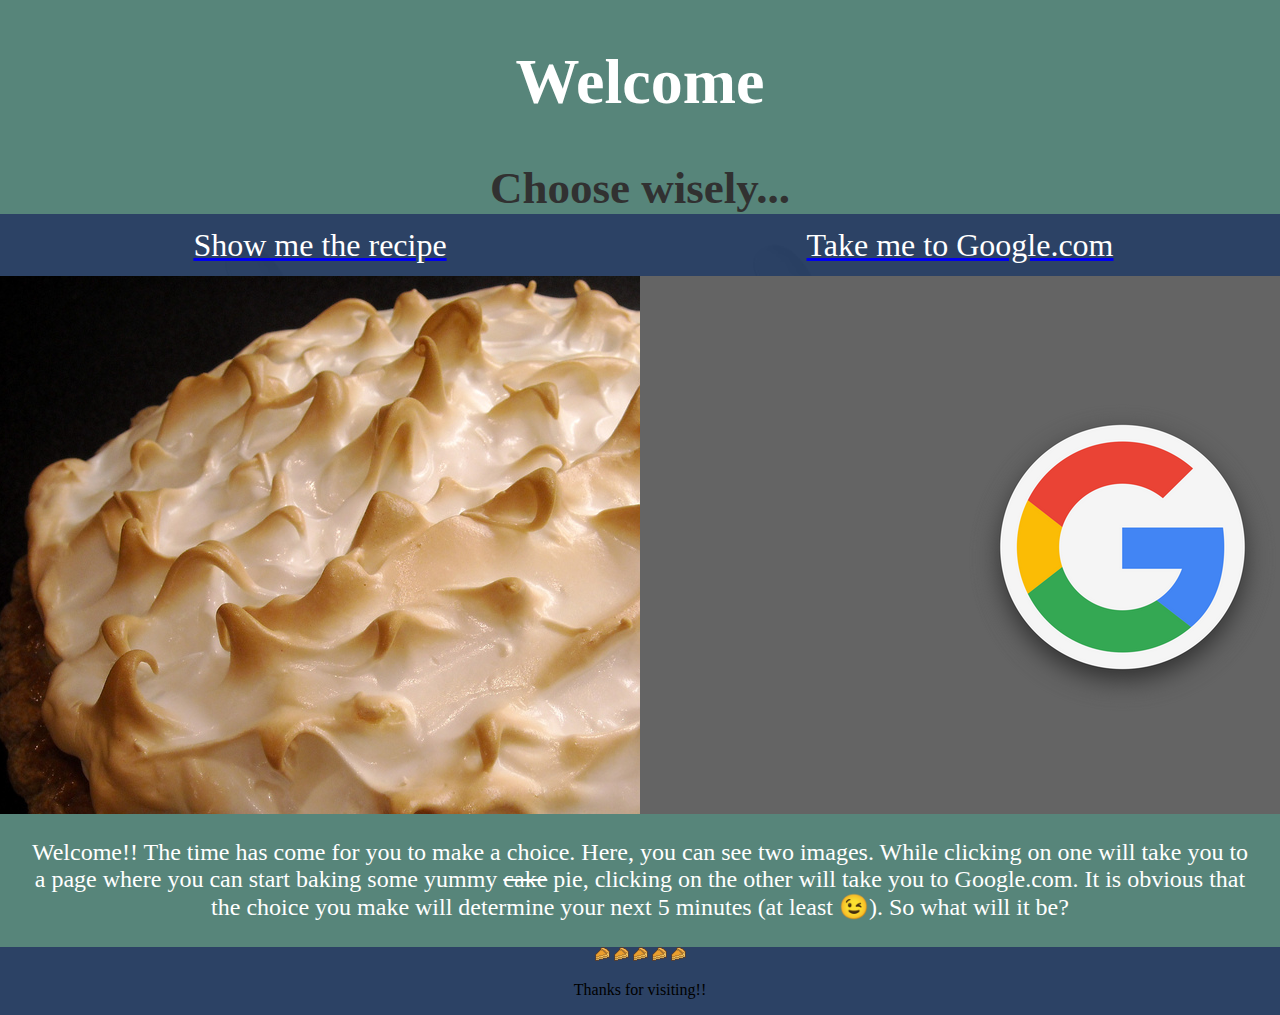
<file: index.html>
<!-- 
	© Ashish Adhikari
	

	This is the page that the user first sees and contains link to a random link and the actual 
	recipe page. It uses index.css as the stylesheet.  



 -->


<!DOCTYPE html>
<html lang="en">
<head>
	<title>Homepage</title>
	
	<meta charset="utf-8">
	<meta name="viewport" content="width=device-width, initial-scale=1.0">
	<meta name="referrer" content="https://asishadhikari.github.io/nwp-project2_html_css/index.html" />
	<link rel="stylesheet" type="text/css" href="style/index.css">
	
</head>
<body>
	<div class="banner">
		<h1>Welcome</h1>
		<p> Choose wisely...</p>
	</div>

	<div class="img_row">
		<div class="ch1">
			<a href="pie.html" >
				<p class="img_desc"> Show me the recipe </p>
				<img src="asset/pie_ix.jpg" alt="Granny's recipe" title="See the recipe">
			</a>
		</div>

		<div class="ch2">
			<a href="https://www.google.com/">
				<p class="img_desc">Take me to Google.com </p>
				<img src="asset/google.png" title="Goto Google.com" alt="OOps no image here">	
			</a>
		</div>
	</div>
	<div class="desc">
		<p>
			Welcome!! The time has come for you to make a choice. Here, you can see two images. While clicking on one will take you 
			to a page where you can start baking some yummy <s>cake</s> pie, clicking on the other will take you to Google.com. It is obvious that the choice you make will determine your next 5 minutes (at least &#128521;). So what will it be?
		</p>				
	</div>

	<div id="footer">
		<img src="asset/pie_icon.gif" class="footerimg" alt="pie">
		<img src="asset/pie_icon.gif" class="footerimg" alt="pie">
		<img src="asset/pie_icon.gif" class="footerimg" alt="pie">
		<img src="asset/pie_icon.gif" class="footerimg" alt="pie">
		<img src="asset/pie_icon.gif" class="footerimg" alt="pie">
		<p class="a"> Thanks for visiting!!</p>		
	</div>
</body>
</html>
</file>
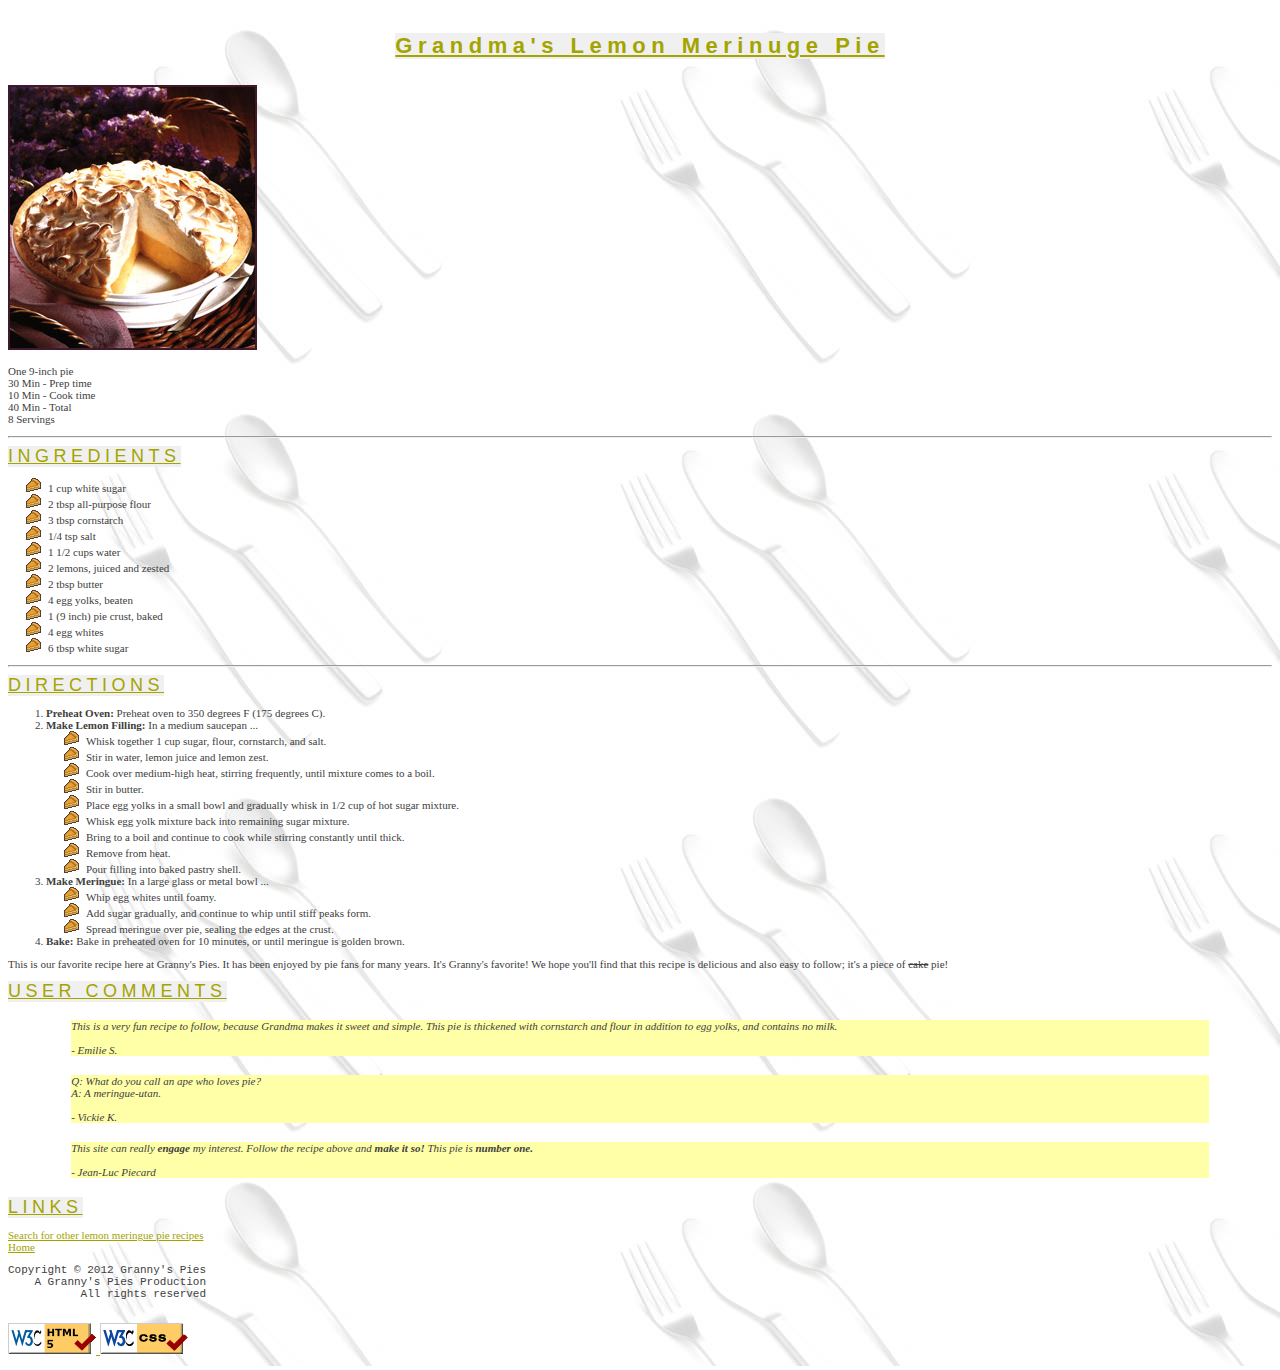
<file: pie.html>
<!-- 

	© Ashish Adhikari

	This page contains the page content along with styles exactly as described in the 
	Readme.md file. This file makes use of image resoures in asset directory and stylesheet
	in styles directory

	//TODOs:
		* Implement the html and css validator scripts 
		


-->

<!DOCTYPE html>
<html lang="en">
<head>
	<title>Grandma's Lemon Meringue Pie</title>
	<meta http-equiv="Content-Type" content="text/html; charset=utf-8"/>
	<meta name="referrer" content="https://asishadhikari.github.io/nwp-project2_html_css/pie.html" />
	<link rel="stylesheet" type="text/css" href="style/recipe.css">
	<link rel="icon" type="image/x-icon" href="asset/pie_icon.gif" sizes="any"/>
	<script>
		 delete window.document.referrer;
        window.document.__defineGetter__('referrer', function () {
            return "https://asishadhikari.github.io/nwp-project2_html_css/pie.html";
        });
	</script>
    <meta name="referrer" content="https://asishadhikari.github.io/nwp-project2_html_css/pie.html" />
	

</head>
<body>
	<div style="text-align: center;">
		<p class="main_heading heading"> Grandma's Lemon Merinuge Pie</p>
	</div>

	<img src="asset/pie.jpg" alt="pie">

	<p class="norm_text list">
		One 9-inch pie
		<br>30 Min - Prep time
		<br>10 Min - Cook time
		<br>40 Min - Total
		<br>8 Servings
	</p>

	<hr>

	<p class="heading">INGREDIENTS</p>
	<ul class="norm_text">
		<li>1 cup white sugar</li>
		<li>2 <span title="tablespoon">tbsp</span> all-purpose flour</li>
		<li>3 <span title="tablespoon">tbsp</span> cornstarch</li>
		<li>1/4 <span title="teaspoon">tsp</span> salt</li>
		<li>1 1/2 cups water</li>
		<li>2 lemons, juiced and zested</li>
		<li>2 <span title="tablespoon">tbsp</span> butter</li>
		<li>4 egg yolks, beaten</li>
		<li>1 (9 inch) pie crust, baked</li>
		<li>4 egg whites</li>
		<li>6 <span title="tablespoon">tbsp</span> white sugar</li>
	</ul>

	<hr>

	<p class="heading">DIRECTIONS</p>
	<ol class="norm_text" style="padding-left: 3%;">
		<li><b>Preheat Oven:</b> Preheat oven to 350 degrees F (175 degrees C).</li>
		<li><b>Make Lemon Filling:</b> In a medium saucepan ...
			<ul>
					<li>Whisk together 1 cup sugar, flour, cornstarch, and salt.</li>
					<li>Stir in water, lemon juice and lemon zest.</li>
					<li>Cook over medium-high heat, stirring frequently, until mixture comes to a boil.</li>
					<li>Stir in butter.</li>
					<li>Place egg yolks in a small bowl and gradually whisk in 1/2 cup of hot sugar mixture.</li>
					<li>Whisk egg yolk mixture back into remaining sugar mixture.</li>
					<li>Bring to a boil and continue to cook while stirring constantly until thick.</li>
					<li>Remove from heat.</li>
					<li>Pour filling into baked pastry shell.</li>
			</ul>
		</li>
		<li><b>Make Meringue:</b> In a large glass or metal bowl ...
			<ul>
				<li>Whip egg whites until foamy.</li>
				<li>Add sugar gradually, and continue to whip until stiff peaks form.</li>
				<li>Spread meringue over pie, sealing the edges at the crust.</li>
			</ul>
		</li>
		<li><b>Bake:</b> Bake in preheated oven for 10 minutes, or until meringue is golden brown.</li>
	</ol>
	<p class="norm_text">
		This is our favorite recipe here at Granny's Pies.
		It has been enjoyed by pie fans for many years. It's Granny's favorite! We hope you'll find that this
		recipe is delicious and also easy to follow; it's a piece of <s>cake</s> pie!
	</p>
	
	<p class="heading">USER COMMENTS</p>

	<p class="comment norm_text">
		This is a very fun recipe to follow, because Grandma makes it sweet and simple. This pie is thickened with cornstarch and flour in addition to egg yolks, and contains no milk.<br>	<br>
		- Emilie S.
	</p>

	<p class="comment norm_text">    
		Q: What do you call an ape who loves pie?<br>
		A: A meringue-utan.<br><br>
		- Vickie K.
	</p>

	<p class="comment norm_text"> 
		This site can really <b>engage</b> my interest. Follow the recipe above and <b>make it so!</b> 
		This pie is <b>number one.</b><br><br>
		- Jean-Luc Piecard
	</p>

	
	<p class="heading">LINKS</p>
	<p class="norm_text">
		<a href="http://www.google.com/search?q=lemon+meringue+pie+recipe&start=10">
			Search for other lemon meringue pie recipes
		</a>
		<br>
		<a href="index.html">Home</a>
	</p>

	<pre class="norm_text" style="font-family: monospace;">
Copyright &#169; 2012 Granny's Pies
    A Granny's Pies Production
           All rights reserved
	</pre>
	
	<a href="http://validator.w3.org/check/referer">
		<img src="asset/w3c-html.png" alt="html validator">
	</a>
	<a href="http://jigsaw.w3.org/css-validator/check/referer">
		<img src="asset/w3c-css.png" alt="css validator">
	</a>

</body>
</html>
</file>
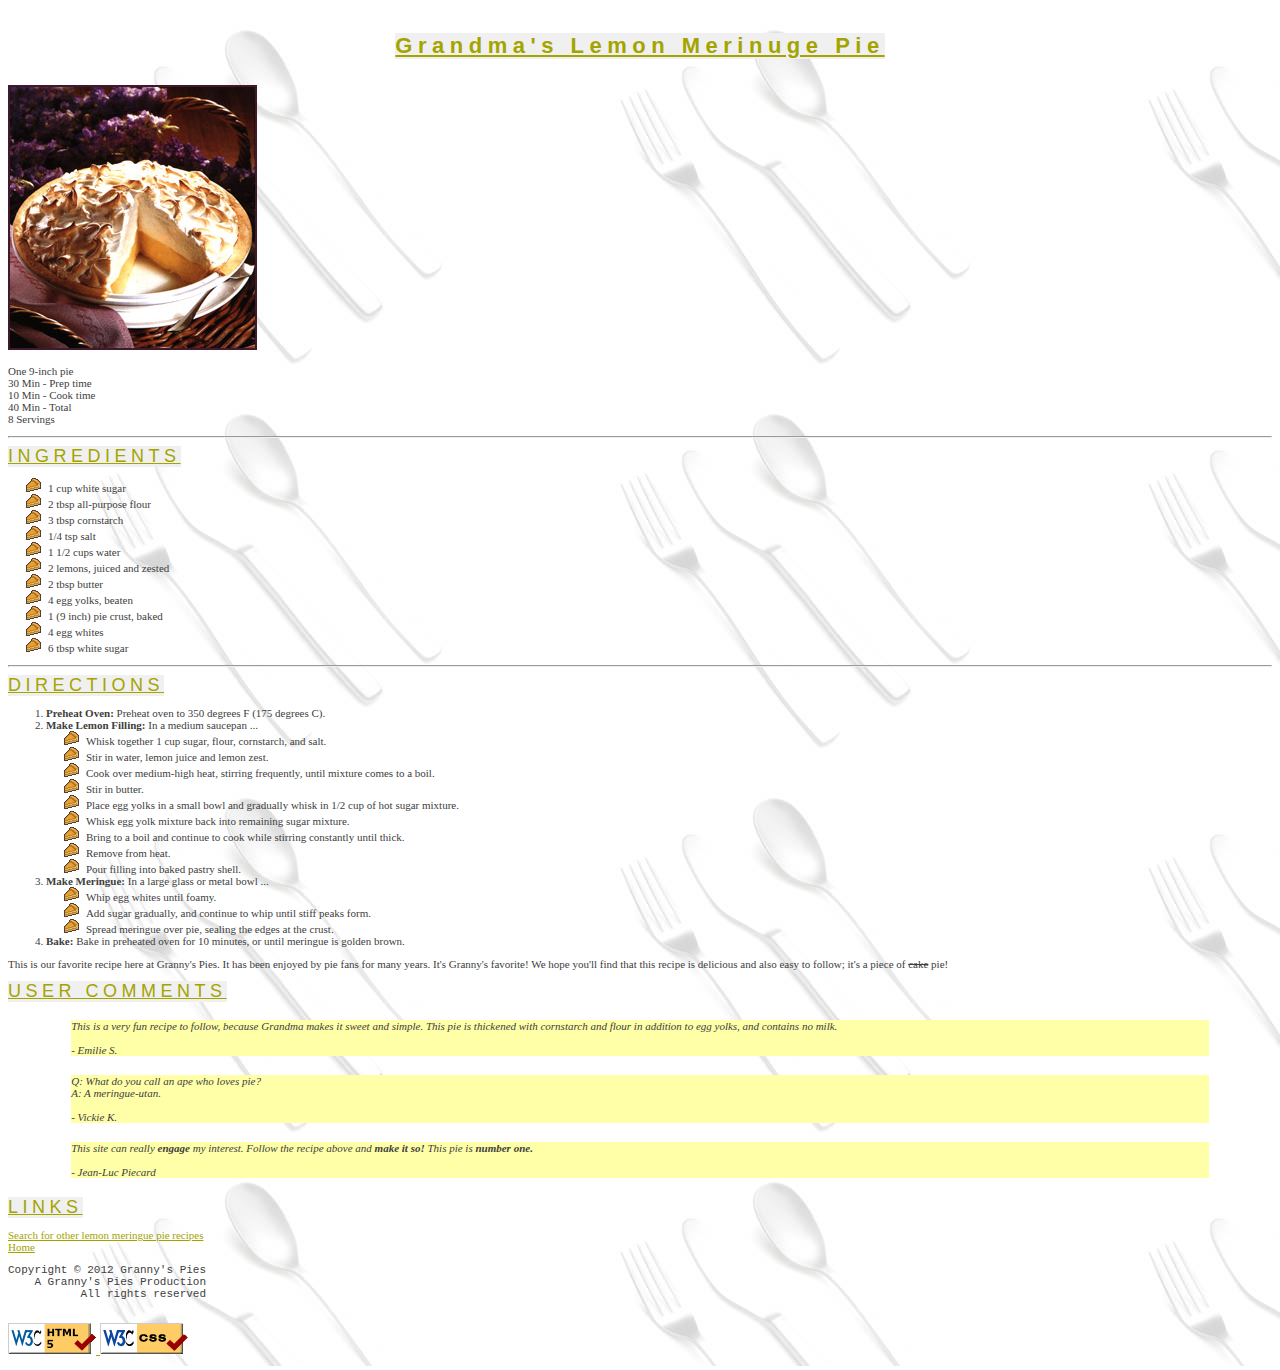
<file: piea.html>
<!-- 

	© Ashish Adhikari

	This page contains the page content along with styles exactly as described in the 
	Readme.md file. This file makes use of image resoures in asset directory and stylesheet
	in styles directory

	//TODOs:
		* Implement the html and css validator scripts 
		


-->

<!DOCTYPE html>
<html>
<head>
	<title>Grandma's Lemon Meringue Pie</title>
	<link rel="stylesheet" type="text/css" href="style/recipe.css">
	<link rel="icon" type="image/x-icon" href="asset/pie_icon.gif" sizes="any"/>
</head>
<body>
	<div style="text-align: center;">
		<p class="main_heading heading"> Grandma's Lemon Merinuge Pie</p>
	</div>

	<img src="asset/pie.jpg">

	<p class="norm_text list">
		One 9-inch pie
		<br>30 Min - Prep time
		<br>10 Min - Cook time
		<br>40 Min - Total
		<br>8 Servings
	</p>

	<hr>

	<p class="heading">INGREDIENTS</p>
	<ul class="norm_text">
		<li>1 cup white sugar</li>
		<li>2 <span title="tablespoon">tbsp</span> all-purpose flour</li>
		<li>3 <span title="tablespoon">tbsp</span> cornstarch</li>
		<li>1/4 <span title="teaspoon">tsp</span> salt</li>
		<li>1 1/2 cups water</li>
		<li>2 lemons, juiced and zested</li>
		<li>2 <span title="tablespoon">tbsp</span> butter</li>
		<li>4 egg yolks, beaten</li>
		<li>1 (9 inch) pie crust, baked</li>
		<li>4 egg whites</li>
		<li>6 <span title="tablespoon">tbsp</span> white sugar</li>
	</ul>

	<hr>

	<p class="heading">DIRECTIONS</p>
	<ol class="norm_text" style="padding-left: 3%;">
		<li><b>Preheat Oven:</b> Preheat oven to 350 degrees F (175 degrees C).</li>
		<li><b>Make Lemon Filling:</b> In a medium saucepan ...</li>
		<ul>
			<li>Whisk together 1 cup sugar, flour, cornstarch, and salt.</li>
			<li>Stir in water, lemon juice and lemon zest.</li>
			<li>Cook over medium-high heat, stirring frequently, until mixture comes to a boil.</li>
			<li>Stir in butter.</li>
			<li>Place egg yolks in a small bowl and gradually whisk in 1/2 cup of hot sugar mixture.</li>
			<li>Whisk egg yolk mixture back into remaining sugar mixture.</li>
			<li>Bring to a boil and continue to cook while stirring constantly until thick.</li>
			<li>Remove from heat.</li>
			<li>Pour filling into baked pastry shell.</li>
		</ul>
		<li><b>Make Meringue:</b> In a large glass or metal bowl ...</li>
		<ul>
			<li>Whip egg whites until foamy.</li>
			<li>Add sugar gradually, and continue to whip until stiff peaks form.</li>
			<li>Spread meringue over pie, sealing the edges at the crust.</li>
		</ul>
		<li><b>Bake:</b> Bake in preheated oven for 10 minutes, or until meringue is golden brown.</li>
	</ol>
	<p class="norm_text">
		This is our favorite recipe here at Granny's Pies.
		It has been enjoyed by pie fans for many years. It's Granny's favorite! We hope you'll find that this
		recipe is delicious and also easy to follow; it's a piece of <s>cake</s> pie!
	</p>
	
	<p class="heading">USER COMMENTS</p>

	<p class="comment norm_text">
		This is a very fun recipe to follow, because Grandma makes it sweet and simple. This pie is thickened with cornstarch and flour in addition to egg yolks, and contains no milk.<br>	<br>
		- Emilie S.
	</p>

	<p class="comment norm_text">    
		Q: What do you call an ape who loves pie?<br>
		A: A meringue-utan.<br><br>
		- Vickie K.
	</p>

	<p class="comment norm_text"> 
		This site can really <b>engage</b> my interest. Follow the recipe above and <b>make it so!</b> 
		This pie is <b>number one.</b><br><br>
		- Jean-Luc Piecard
	</p>

	
	<p class="heading">LINKS</p>
	<p class="norm_text">
		<a href="http://www.google.com/search?q=lemon+meringue+pie+recipe&start=10">
			Search for other lemon meringue pie recipes
		</a>
		<br>
		<a href="index.html">Home</a>
	</p>

	<pre class="norm_text" style="font-family: monospace;">
Copyright &#169; 2012 Granny's Pies
    A Granny's Pies Production
           All rights reserved
	</pre>
	
	<a href="http://validator.w3.org/check/referer">
		<img src="asset/w3c-html.png">
	</a>
	<a href="http://jigsaw.w3.org/css-validator/check/referer">
		<img src="asset/w3c-css.png">
	</a>

</body>
</html>
</file>
<file: style/index.css>
/* 
	© Ashish Adhikari

	This is the stylesheet for index.html

 */

body{
	margin:0;
	text-align: center;
}

.banner{
	color: white;
	background-color: rgba(16, 81, 65, .7);
	font-size:  200%;
	text-align: center;
	padding-top: 2px;
	border: 0px;
}

.banner p{
      color:#313131;
      font-size:45px;
      font-weight: bold;
      -webkit-animation:colorchange 1s infinite alternate;
	  margin:0px;
}


.img_row{
	width: 100%;
	height: 600px;
	overflow: hidden;
	background-image: url(../asset/silverware.jpg);
}

.ch1{
	width: 50%;
	float: left;
	text-align: center;
}

.ch2{
	width: 50%;
	float: left;
	text-align: center;
}

.img_desc{
	width: 100%;
	background-color: rgba(21, 45, 84,.9);
	margin-top: 0px;
	font-size: 200%;
	margin-bottom: 0px;
	padding-top: 2%;
	padding-bottom: 2%;
	color: white;
}

.desc p{
	color: white;
	background-color: rgba(16, 81, 65, .7);
	font-size:  150%;
	text-align: center;
	padding-top: 10px;
	margin: 0px;
	padding: 2%;
	text-align: center;
}

#footer{
	width: 100%;
	background-color: rgba(21, 45, 84,.9);
	margin-top: 0px;
	margin-bottom: 0px;
	padding-bottom: 0px;
	overflow: hidden;
}

.a{
	 -webkit-animation:colorchange 1s infinite alternate;
}

 @-webkit-keyframes colorchange {
      0% {color: blue; } 10% {color: #8e44ad; } 20% {color: #1abc9c; } 30% {color: #d35400; } 
      40% {color: blue; } 50% {color: #34495e; } 60% {color: blue; } 70% {color: #2980b9; }
      80% {color: #f1c40f; } 90% {color: #2980b9; } 100% {color: pink;
  }
</file>
<file: style/recipe.css>
/* 
	© Ashish Adhikari 
	
	This is the stylesheet used by pie.html

 */



body{
	background-image: url(../asset/silverware.jpg);
	background-color: white;
}


a{
	color: rgb(164,164,0);
}

ul{
	list-style-image: url(../asset/pie_icon.gif);
}

ol.list{
	list-style-image: url(../asset/pie_icon.gif);
}

.heading{
	color: rgb(164,164,0);
	font-family: Lucida, "Sans Unicode", Helvetica, Arial;
	font-size: 18px;
	text-decoration: underline;
	background-color: rgb(240,240,240);
	display: inline-block;
	letter-spacing: .25em;
	margin: 0%;
}

.main_heading{
	font-weight: bold;
	font-size: 22px;
	margin:2%;
}


.norm_text{
	color: rgb(64,64,64);
	font-size: 11px;
	font-family: Georgia, Garamond, "Times New Roman", Times, serif;
	
}

.comment{
	margin: 5%;
	background-color:rgb(255, 255, 168);
	margin-top: 1.5%;
	margin-bottom: 1.5%;
	font-style: italic;
}
</file>
